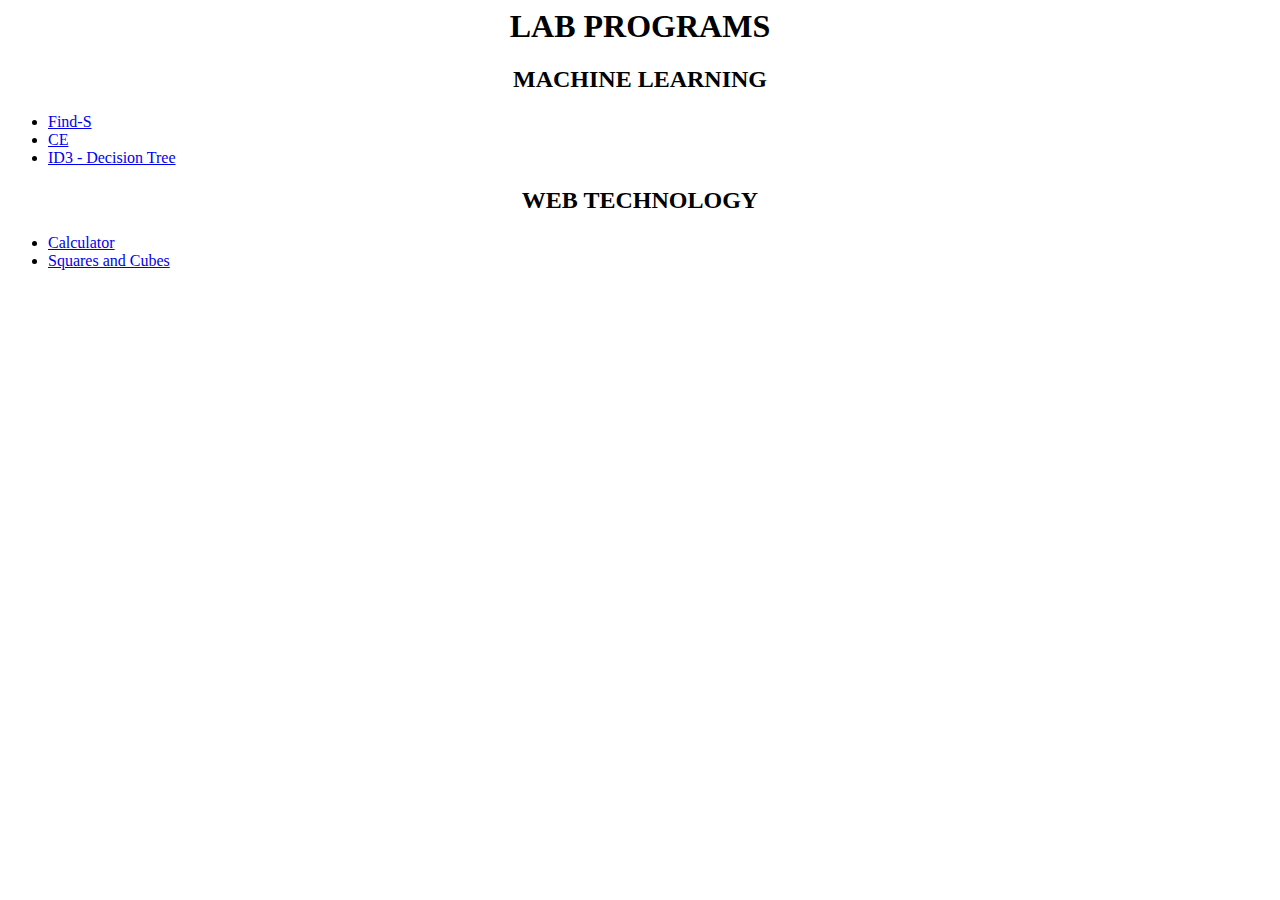
<file: index.html>
<html>
<head>
	<title>LAB PROGRAMS</title>

</head>
<body>
	<h1 align="center">LAB PROGRAMS</h1>
    <div class="Machine Learning">
	<h2 align = center>MACHINE LEARNING</h2>	
	<ul>
	<li><a href="ML-Program1.html">Find-S</a></li>
	<li><a href="ML-Program2.html">CE</a></li>
    <li><a href="ML-Program3.html">ID3 - Decision Tree</a></li>
	</ul>
	</div>
	<div class="Web Technology">
	<h2 align = center>WEB TECHNOLOGY</h2>	
	<ul>
	<li><a href="WEB-Program1.html">Calculator</a></li>
	<li><a href="WEB-Program2.html">Squares and Cubes</a></li>
	</ul>
	</div>
</body>
</html>
</file>
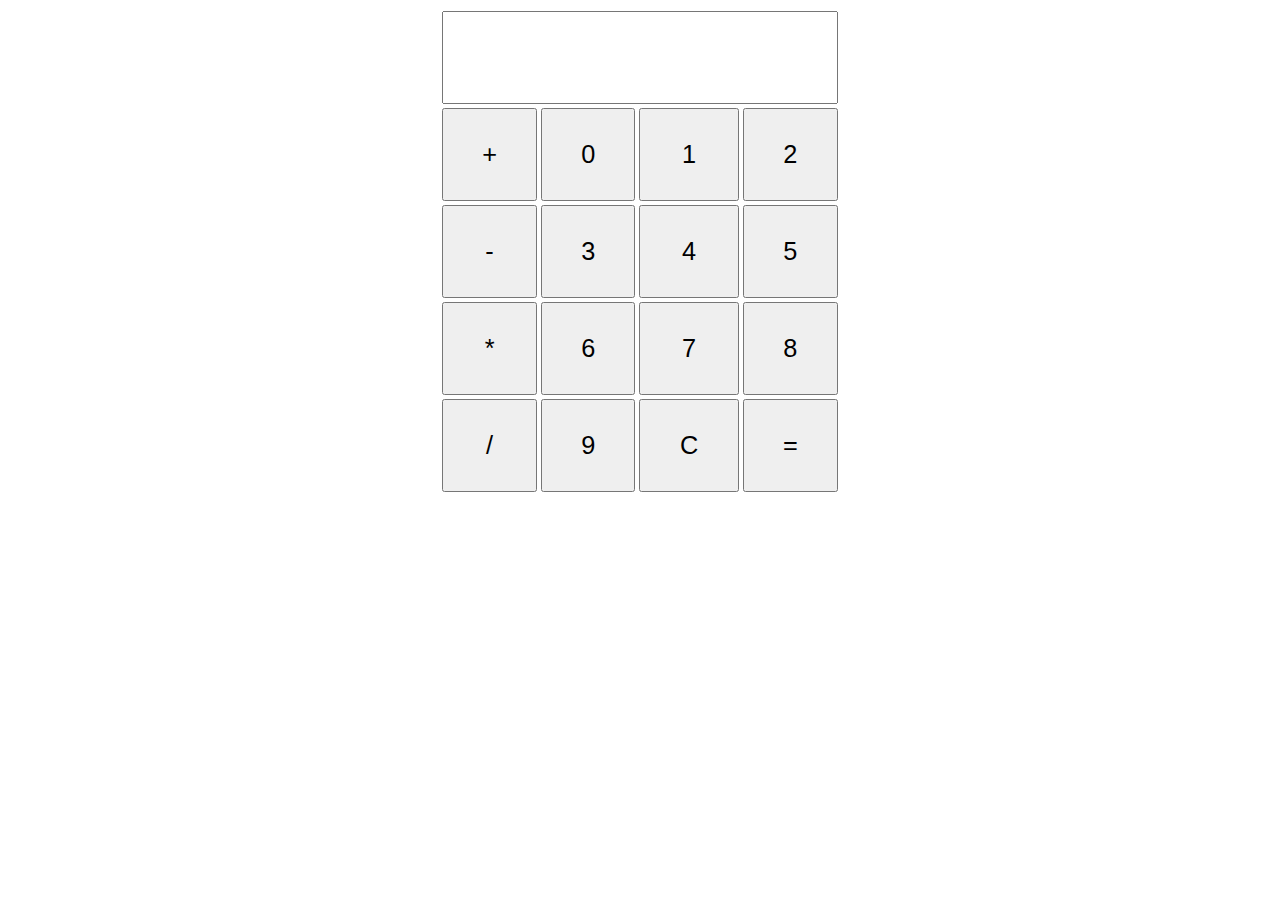
<file: Program1.html>
<html>
<head>
<style>
input {
width:100%;
padding:30;
font-size: 25.3333px;
}
</style>
<title>My first page</title>
</head>
<body><center>
<form name="cal">
<table>
<tr>
<td colspan="4"><input type="text" name="result"></td>
<tr>
<td><input type="button" value="+" onclick="cal.result.value += '+'"></td>
<td><input type="button" value="0" onclick="cal.result.value += '0'"></td>
<td><input type="button" value="1" onclick="cal.result.value += '1'"></td>
<td><input type="button" value="2" align="middle" onclick="cal.result.value += '2'"></td>
</tr>
<tr>
<td><input type="button" value="-" onclick="cal.result.value += '-'"></td>
<td><input type="button" value="3" onclick="cal.result.value += '3'"></td>
<td><input type="button" value="4" onclick="cal.result.value += '4'"></td>
<td><input type="button" value="5" onclick="cal.result.value += '5'"></td>
</tr>
<tr>
<td><input type="button" value="*" onclick="cal.result.value += '*'"></td>
<td><input type="button" value="6" onclick="cal.result.value += '6'"></td>
<td><input type="button" value="7" onclick="cal.result.value += '7'"></td>
<td><input type="button" value="8" onclick="cal.result.value += '8'"></td>
</tr>
<tr>
<td><input type="button" value="/" onclick="cal.result.value += '/'"></td>
<td><input type="button" value="9" onclick="cal.result.value += '9'"></td>
<td><input type="reset" value="C"></td>
<td><input type="button" value="=" onclick="cal.result.value=eval(cal.result.value)" ></td>
</tr>
</table>
</form>
</body></center>
</html>
</file>
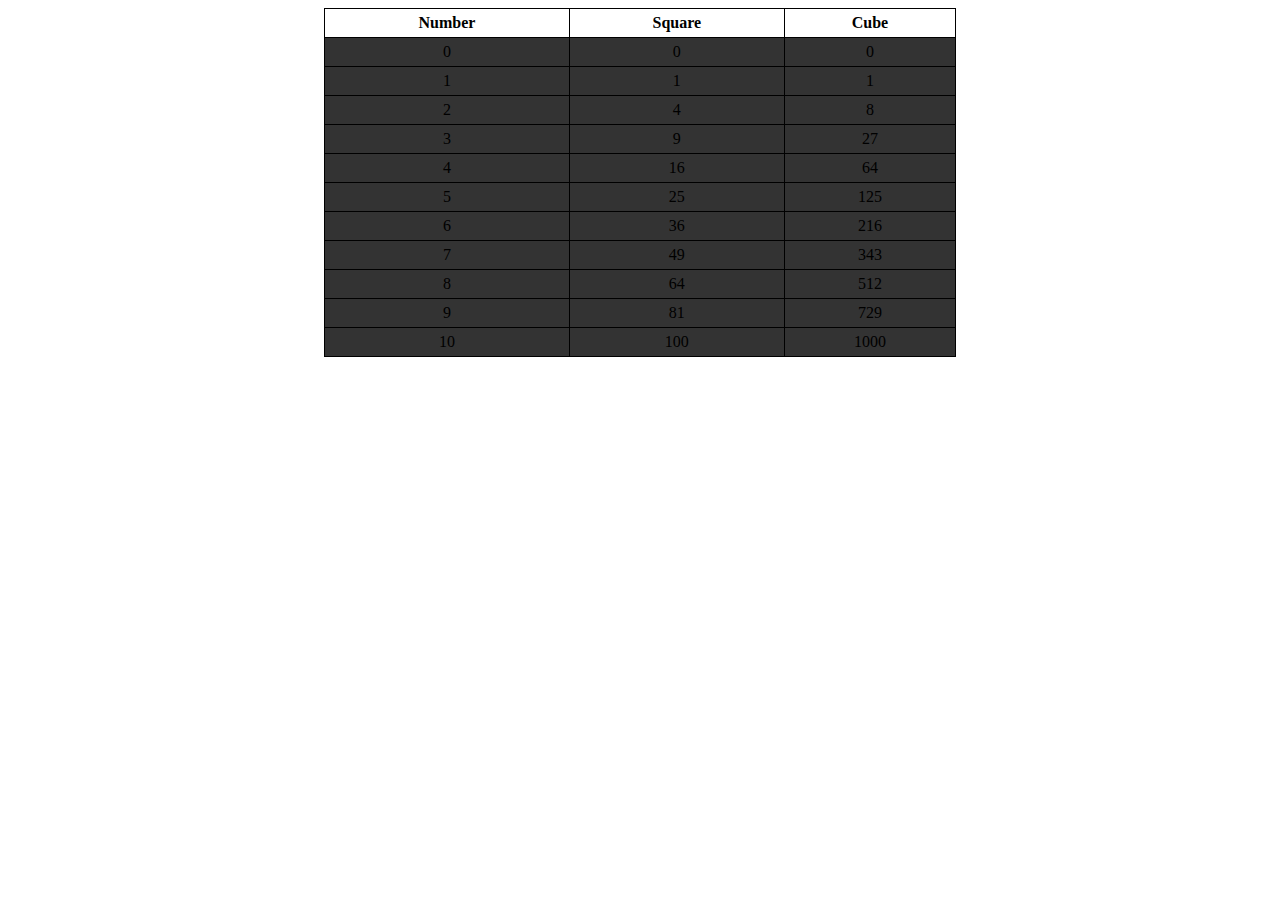
<file: Program2.html>
<html>
<head>
<script>
document.write("<center><table> <tr><th>Number</th> <th>Square</th> <th>Cube</th> </tr>");
for(var i=0;i<11;i++){
	document.write("<tr><td>"+i+ "</td><td>"+i*i+ "</td><td>"+i*i*i+"</td></tr>");
}
document.write("</table>");
</script>
<style>
td, th {
text-align:center;
	padding:5px;
	border:1px solid;
}
th{
	padding:5px;
	background-color:white;

}
table {
	border:1px solid;
	border-collapse:collapse;
	background-color:#333;
	width:50%;
}
</style>
</head>
<body>
</body>
</html>
</file>
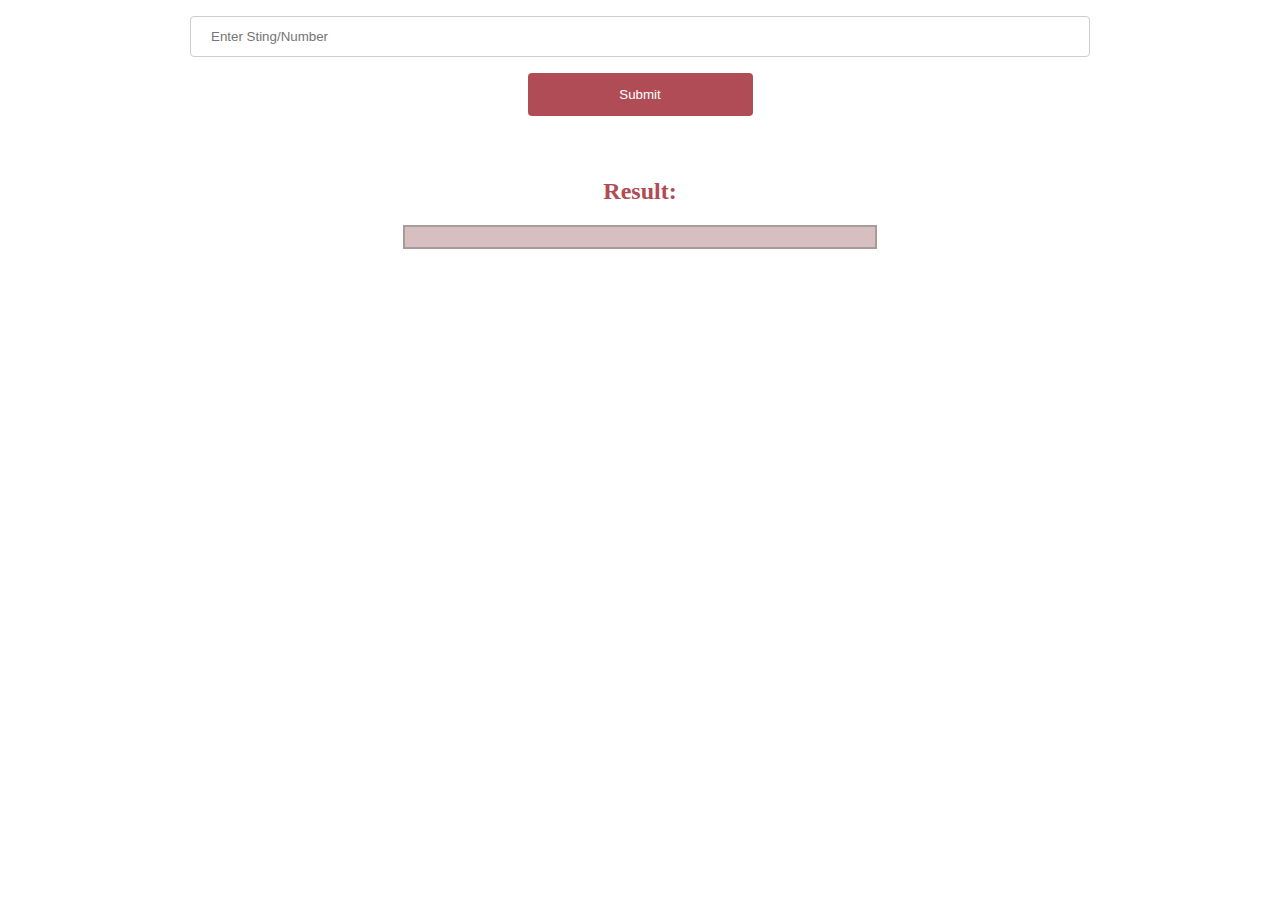
<file: WEB-Program4.html>
<html>
 <style>
 input[type=text]{
    width: 100%;
    padding: 12px 20px;
    margin: 8px 0;
    display: inline-block;
    border: 1px solid #ccc;
    border-radius: 4px;
    box-sizing: border-box;
}
input[type=submit] {
    width: 25%;
    background-color: #af4c55;
    color: white;
    padding: 14px 20px;
    margin: 8px 0;
    border: none;
    border-radius: 4px;
    cursor: pointer;
}
div{
    background-color: #d8bfbf;
    width: 50%;
    padding: 10px;
    border: 2px solid #ab9a9a;
}
 </style>
 </head>
 <body style="background-color:#fff">
 <main style="max-width: 900px; margin: auto;">
 <center>
 
<input type="text" id="str" placeholder="Enter Sting/Number">
<input type="submit" onclick="evalinput();" value="Submit" name="sub">

</p>
 <br/>
 <h2 style="color:#af4c55">Result:</h2>
<div id="result"></div>
	<script>
		function evalinput(){
		var str=document.getElementById("str").value;
		if(Number.isInteger(parseInt(str))){
		var num=parseInt(str);
		var rev =0;rem=;
		while(num>0){
		rem=parseInt(num%10);
		rev=rev*10+rem;
		num=parseInt(num/10);
		}
		document.getElementById("result").innerHTML="<p>Reverse of: <strong> "+str+"is"+rev+"<strong></p>";
		}
		else{
		var text="<p>The Entred string is: <strong>"+str+"</strong></p>";
		for(var i=0;i<str.lenght;i++)
		{
		if(str.charAt(i)==('a' || 'e' || 'i' || 'o' || 'u' || 'A' || 'E' || 'I' || 'O' || 'U'))
		{
			text+="<p>The leftmost vowel is: <strong>"+str.charAt(i)+"</strong></p>";
			var pos = i+1;
			
			text+="<p>The position of the Leftmost vowel :<strong>"+str.charAt(i)+"is"+pos+"<strong></p>";
			document.getElementById("result).innerHTML=text;
			exit;
		}
		}
		text+="<p>The Entered String has No vowels</p>";
		document.getElementById("result").innerHTML=text;
		}
		}
		</script>
		</center>
		</main>
		</body>
		</html>
</file>
